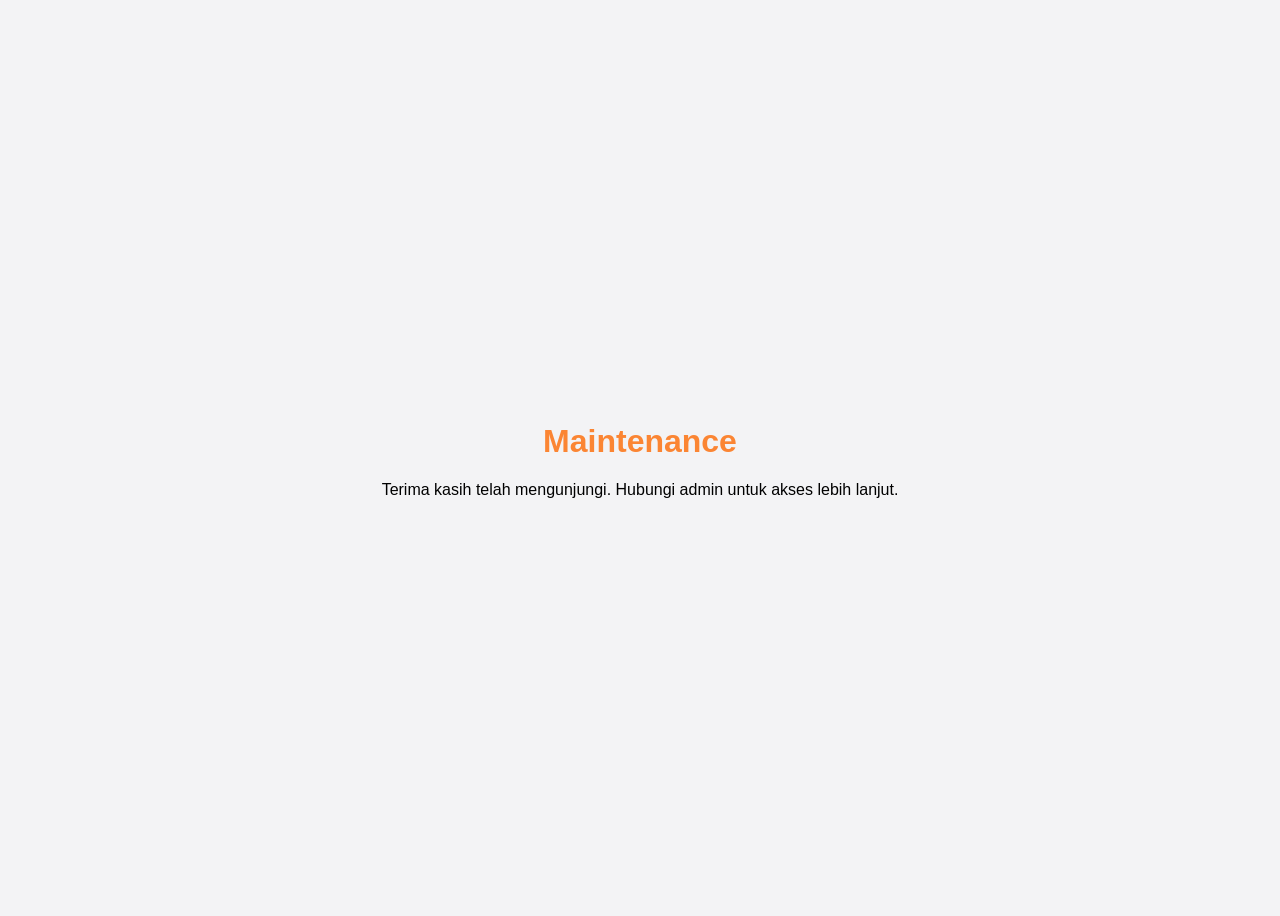
<file: backup/maintenance.html>
<!DOCTYPE html>
<html>
<head>
    <title>Maintenance</title>
    <style>
        body { font-family: Arial, sans-serif; display: flex; justify-content: center; align-items: center; height: 100vh; background: #f3f3f5; }
        .container { text-align: center; }
        h1 { color: #fb8533; }
    </style>
</head>
<body>
    <div class="container">
        <h1>Maintenance</h1>
        <p>Terima kasih telah mengunjungi. Hubungi admin untuk akses lebih lanjut.</p>
    </div>
</body>
</html>
</file>
